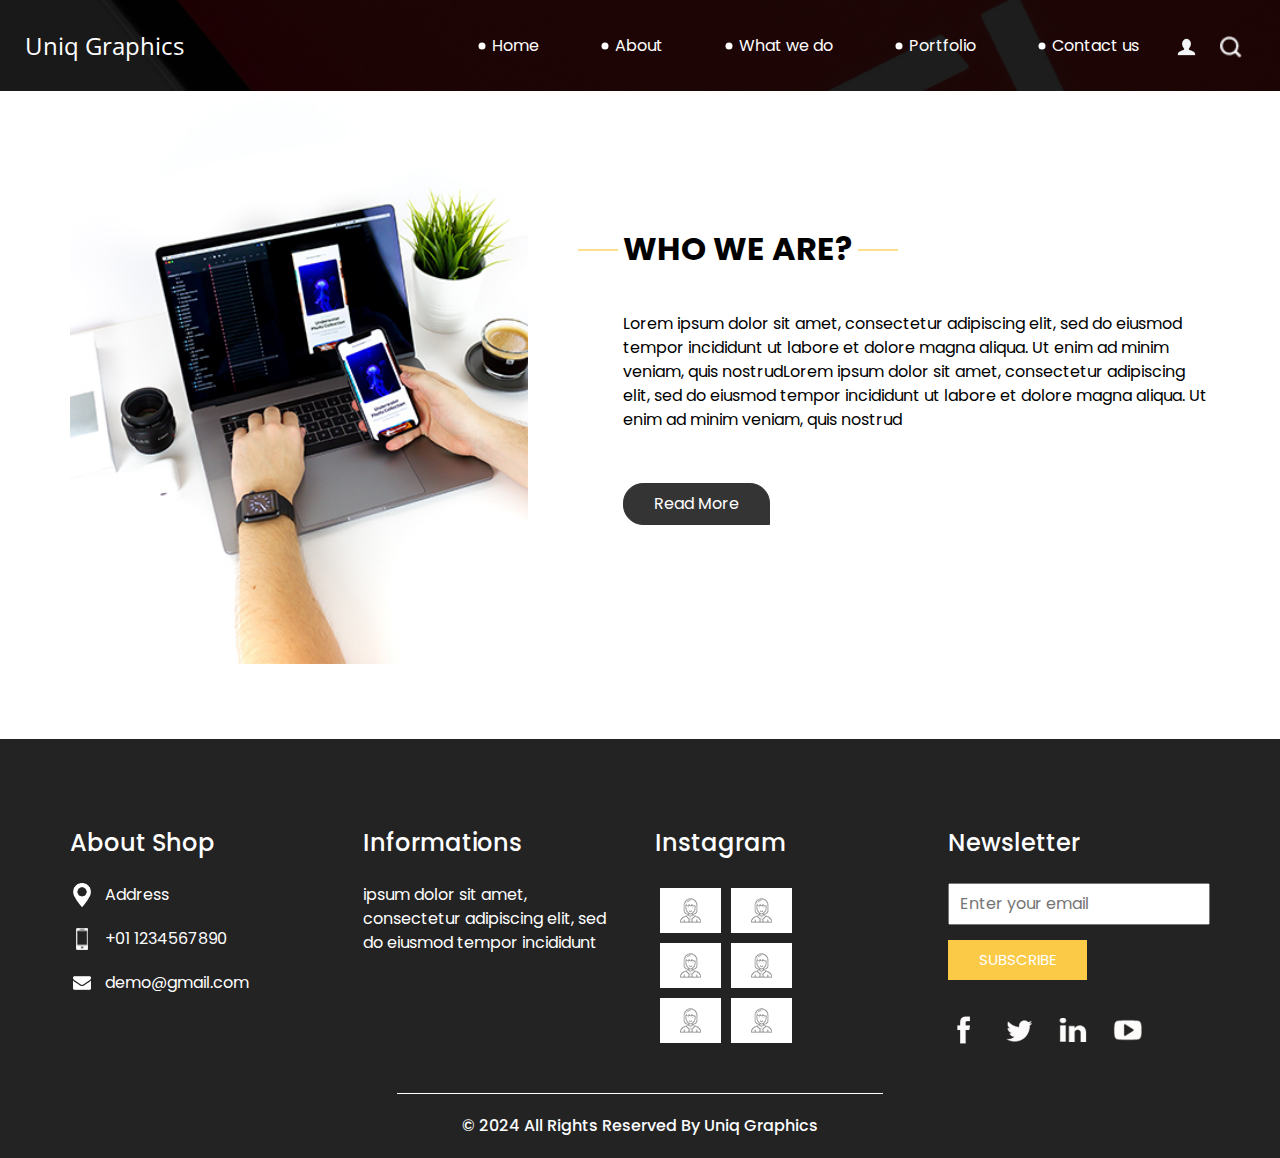
<file: about.html>
<!DOCTYPE html>
<html>

<head>
  <!-- Basic -->
  <meta charset="utf-8" />
  <meta http-equiv="X-UA-Compatible" content="IE=edge" />
  <!-- Mobile Metas -->
  <meta name="viewport" content="width=device-width, initial-scale=1, shrink-to-fit=no" />
  <!-- Site Metas -->
  <meta name="keywords" content="" />
  <meta name="description" content="" />
  <meta name="author" content="" />

  <title>Uniq Graphics</title>

  <!-- slider stylesheet -->
  <!-- slider stylesheet -->
  <link rel="stylesheet" type="text/css" href="https://cdnjs.cloudflare.com/ajax/libs/OwlCarousel2/2.3.4/assets/owl.carousel.min.css" />

  <!-- bootstrap core css -->
  <link rel="stylesheet" type="text/css" href="css/bootstrap.css" />

  <!-- fonts style -->
  <link href="https://fonts.googleapis.com/css?family=Open+Sans:400,700|Poppins:400,700&display=swap" rel="stylesheet">
  <!-- Custom styles for this template -->
  <link href="css/style.css" rel="stylesheet" />
  <!-- responsive style -->
  <link href="css/responsive.css" rel="stylesheet" />
</head>

<body class="sub_page">
  <div class="hero_area">
    <!-- header section strats -->
    <header class="header_section">
      <div class="container-fluid">
        <nav class="navbar navbar-expand-lg custom_nav-container pt-3">
          <a class="navbar-brand" href="index.html">
            <span>
              Uniq Graphics
            </span>
          </a>
          <button class="navbar-toggler" type="button" data-toggle="collapse" data-target="#navbarSupportedContent" aria-controls="navbarSupportedContent" aria-expanded="false" aria-label="Toggle navigation">
            <span class="navbar-toggler-icon"></span>
          </button>

          <div class="collapse navbar-collapse" id="navbarSupportedContent">
            <div class="d-flex ml-auto flex-column flex-lg-row align-items-center">
              <ul class="navbar-nav  ">
                <li class="nav-item active">
                  <a class="nav-link" href="index.html">Home <span class="sr-only">(current)</span></a>
                </li>
                <li class="nav-item">
                  <a class="nav-link" href="about.html"> About </a>
                </li>
                <li class="nav-item">
                  <a class="nav-link" href="do.html"> What we do </a>
                </li>
                <li class="nav-item">
                  <a class="nav-link" href="portfolio.html"> Portfolio </a>
                </li>
                <li class="nav-item">
                  <a class="nav-link" href="contact.html">Contact us</a>
                </li>
              </ul>
              <div class="user_option">
                <a href="">
                  <img src="images/user.png" alt="">
                </a>
                <form class="form-inline my-2 my-lg-0 ml-0 ml-lg-4 mb-3 mb-lg-0">
                  <button class="btn  my-2 my-sm-0 nav_search-btn" type="submit"></button>
                </form>
              </div>
            </div>
          </div>
        </nav>
      </div>
    </header>
    <!-- end header section -->
  </div>


  <!-- who section -->

  <section class="who_section layout_padding">
    <div class="container">
      <div class="row">
        <div class="col-md-5">
          <div class="img-box">
            <img src="images/who-img.jpg" alt="">
          </div>
        </div>
        <div class="col-md-7">
          <div class="detail-box">
            <div class="heading_container">
              <h2>
                WHO WE ARE?
              </h2>
            </div>
            <p>
              Lorem ipsum dolor sit amet, consectetur adipiscing elit, sed do eiusmod tempor incididunt ut labore et
              dolore magna aliqua. Ut enim ad minim veniam, quis nostrudLorem ipsum dolor sit amet, consectetur
              adipiscing elit, sed do eiusmod tempor incididunt ut labore et dolore magna aliqua. Ut enim ad minim
              veniam, quis nostrud
            </p>
            <div>
              <a href="">
                Read More
              </a>
            </div>
          </div>
        </div>
      </div>
    </div>
  </section>

  <!-- end who section -->


  <!-- info section -->
  <section class="info_section ">
    <div class="container">
      <div class="row">
        <div class="col-md-3">
          <div class="info_contact">
            <h5>
              About Shop
            </h5>
            <div>
              <div class="img-box">
                <img src="images/location-white.png" width="18px" alt="">
              </div>
              <p>
                Address
              </p>
            </div>
            <div>
              <div class="img-box">
                <img src="images/telephone-white.png" width="12px" alt="">
              </div>
              <p>
                +01 1234567890
              </p>
            </div>
            <div>
              <div class="img-box">
                <img src="images/envelope-white.png" width="18px" alt="">
              </div>
              <p>
                demo@gmail.com
              </p>
            </div>
          </div>
        </div>
        <div class="col-md-3">
          <div class="info_info">
            <h5>
              Informations
            </h5>
            <p>
              ipsum dolor sit amet, consectetur adipiscing elit, sed do eiusmod tempor incididunt
            </p>
          </div>
        </div>

        <div class="col-md-3">
          <div class="info_insta">
            <h5>
              Instagram
            </h5>
            <div class="insta_container">
              <div>
                <a href="">
                  <div class="insta-box b-1">
                    <img src="images/insta.png" alt="">
                  </div>
                </a>
                <a href="">
                  <div class="insta-box b-2">
                    <img src="images/insta.png" alt="">
                  </div>
                </a>
              </div>

              <div>
                <a href="">
                  <div class="insta-box b-3">
                    <img src="images/insta.png" alt="">
                  </div>
                </a>
                <a href="">
                  <div class="insta-box b-4">
                    <img src="images/insta.png" alt="">
                  </div>
                </a>
              </div>
              <div>
                <a href="">
                  <div class="insta-box b-3">
                    <img src="images/insta.png" alt="">
                  </div>
                </a>
                <a href="">
                  <div class="insta-box b-4">
                    <img src="images/insta.png" alt="">
                  </div>
                </a>
              </div>
            </div>
          </div>
        </div>
        <div class="col-md-3">
          <div class="info_form ">
            <h5>
              Newsletter
            </h5>
            <form action="">
              <input type="email" placeholder="Enter your email">
              <button>
                Subscribe
              </button>
            </form>
            <div class="social_box">
              <a href="">
                <img src="images/fb.png" alt="">
              </a>
              <a href="">
                <img src="images/twitter.png" alt="">
              </a>
              <a href="">
                <img src="images/linkedin.png" alt="">
              </a>
              <a href="">
                <img src="images/youtube.png" alt="">
              </a>
            </div>
          </div>
        </div>
      </div>
    </div>
  </section>

  <!-- end info_section -->


  <!-- footer section -->
  <section class="container-fluid footer_section">
    <p>
      &copy; 2024 All Rights Reserved By
      <a href="https://html.design/">Uniq Graphics</a>
    </p>
  </section>
  <!-- footer section -->

  <script type="text/javascript" src="js/jquery-3.4.1.min.js"></script>
  <script type="text/javascript" src="js/bootstrap.js"></script>
  <script type="text/javascript" src="https://cdnjs.cloudflare.com/ajax/libs/OwlCarousel2/2.3.4/owl.carousel.min.js">
  </script>
  <!-- owl carousel script 
    -->
  <script type="text/javascript">
    $(".owl-carousel").owlCarousel({
      loop: true,
      margin: 0,
      navText: [],
      center: true,
      autoplay: true,
      autoplayHoverPause: true,
      responsive: {
        0: {
          items: 1
        },
        1000: {
          items: 3
        }
      }
    });
  </script>
  <!-- end owl carousel script -->

</body>

</html>
</file>
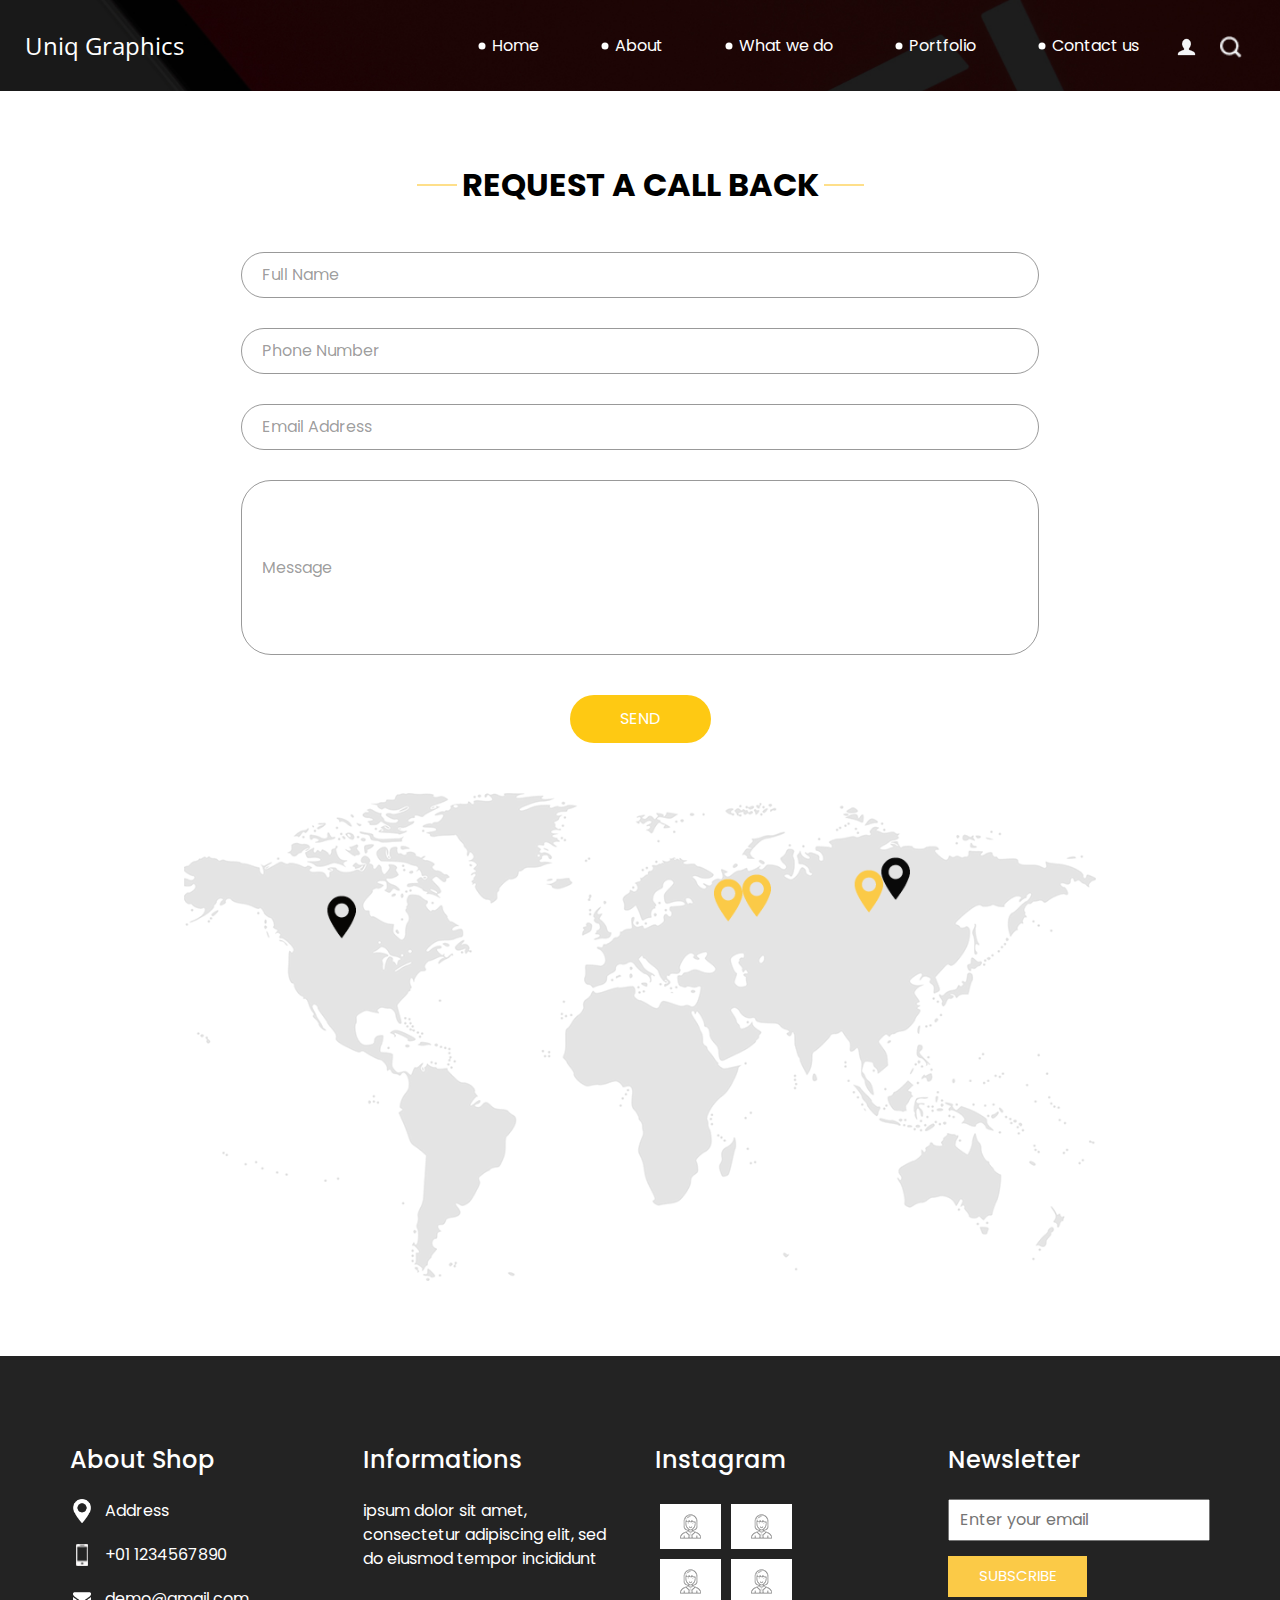
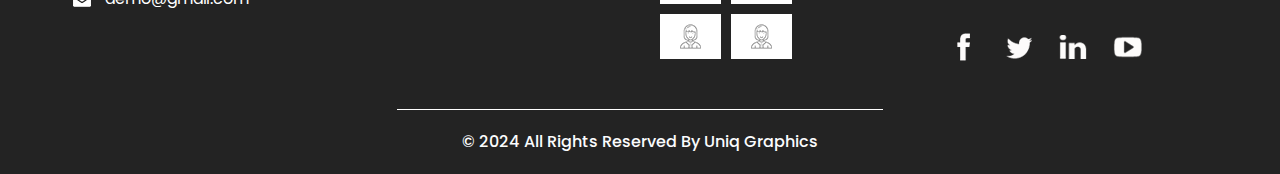
<file: contact.html>
<!DOCTYPE html>
<html>

<head>
  <!-- Basic -->
  <meta charset="utf-8" />
  <meta http-equiv="X-UA-Compatible" content="IE=edge" />
  <!-- Mobile Metas -->
  <meta name="viewport" content="width=device-width, initial-scale=1, shrink-to-fit=no" />
  <!-- Site Metas -->
  <meta name="keywords" content="" />
  <meta name="description" content="" />
  <meta name="author" content="" />

  <title>Uniq Graphics</title>

  <!-- slider stylesheet -->
  <!-- slider stylesheet -->
  <link rel="stylesheet" type="text/css" href="https://cdnjs.cloudflare.com/ajax/libs/OwlCarousel2/2.3.4/assets/owl.carousel.min.css" />

  <!-- bootstrap core css -->
  <link rel="stylesheet" type="text/css" href="css/bootstrap.css" />

  <!-- fonts style -->
  <link href="https://fonts.googleapis.com/css?family=Open+Sans:400,700|Poppins:400,700&display=swap" rel="stylesheet">
  <!-- Custom styles for this template -->
  <link href="css/style.css" rel="stylesheet" />
  <!-- responsive style -->
  <link href="css/responsive.css" rel="stylesheet" />
</head>

<body class="sub_page">
  <div class="hero_area">
    <!-- header section strats -->
    <header class="header_section">
      <div class="container-fluid">
        <nav class="navbar navbar-expand-lg custom_nav-container pt-3">
          <a class="navbar-brand" href="index.html">
            <span>
              Uniq Graphics
            </span>
          </a>
          <button class="navbar-toggler" type="button" data-toggle="collapse" data-target="#navbarSupportedContent" aria-controls="navbarSupportedContent" aria-expanded="false" aria-label="Toggle navigation">
            <span class="navbar-toggler-icon"></span>
          </button>

          <div class="collapse navbar-collapse" id="navbarSupportedContent">
            <div class="d-flex ml-auto flex-column flex-lg-row align-items-center">
              <ul class="navbar-nav  ">
                <li class="nav-item active">
                  <a class="nav-link" href="index.html">Home <span class="sr-only">(current)</span></a>
                </li>
                <li class="nav-item">
                  <a class="nav-link" href="about.html"> About </a>
                </li>
                <li class="nav-item">
                  <a class="nav-link" href="do.html"> What we do </a>
                </li>
                <li class="nav-item">
                  <a class="nav-link" href="portfolio.html"> Portfolio </a>
                </li>
                <li class="nav-item">
                  <a class="nav-link" href="contact.html">Contact us</a>
                </li>
              </ul>
              <div class="user_option">
                <a href="">
                  <img src="images/user.png" alt="">
                </a>
                <form class="form-inline my-2 my-lg-0 ml-0 ml-lg-4 mb-3 mb-lg-0">
                  <button class="btn  my-2 my-sm-0 nav_search-btn" type="submit"></button>
                </form>
              </div>
            </div>
          </div>
        </nav>
      </div>
    </header>
    <!-- end header section -->
  </div>

  <!-- contact section -->

  <section class="contact_section layout_padding">
    <div class="container">

      <div class="heading_container">
        <h2>
          Request A Call Back
        </h2>
      </div>
      <div class="">
        <div class="">
          <div class="row">
            <div class="col-md-9 mx-auto">
              <div class="contact-form">
                <form action="">
                  <div>
                    <input type="text" placeholder="Full Name ">
                  </div>
                  <div>
                    <input type="text" placeholder="Phone Number">
                  </div>
                  <div>
                    <input type="email" placeholder="Email Address">
                  </div>
                  <div>
                    <input type="text" placeholder="Message" class="input_message">
                  </div>
                  <div class="d-flex justify-content-center">
                    <button type="submit" class="btn_on-hover">
                      Send
                    </button>
                  </div>
                </form>
              </div>
            </div>
          </div>
        </div>
      </div>
      <div class="map_img-box">
        <img src="images/map-img.png" alt="">
      </div>
    </div>
  </section>


  <!-- end contact section -->


  <!-- info section -->
  <section class="info_section ">
    <div class="container">
      <div class="row">
        <div class="col-md-3">
          <div class="info_contact">
            <h5>
              About Shop
            </h5>
            <div>
              <div class="img-box">
                <img src="images/location-white.png" width="18px" alt="">
              </div>
              <p>
                Address
              </p>
            </div>
            <div>
              <div class="img-box">
                <img src="images/telephone-white.png" width="12px" alt="">
              </div>
              <p>
                +01 1234567890
              </p>
            </div>
            <div>
              <div class="img-box">
                <img src="images/envelope-white.png" width="18px" alt="">
              </div>
              <p>
                demo@gmail.com
              </p>
            </div>
          </div>
        </div>
        <div class="col-md-3">
          <div class="info_info">
            <h5>
              Informations
            </h5>
            <p>
              ipsum dolor sit amet, consectetur adipiscing elit, sed do eiusmod tempor incididunt
            </p>
          </div>
        </div>

        <div class="col-md-3">
          <div class="info_insta">
            <h5>
              Instagram
            </h5>
            <div class="insta_container">
              <div>
                <a href="">
                  <div class="insta-box b-1">
                    <img src="images/insta.png" alt="">
                  </div>
                </a>
                <a href="">
                  <div class="insta-box b-2">
                    <img src="images/insta.png" alt="">
                  </div>
                </a>
              </div>

              <div>
                <a href="">
                  <div class="insta-box b-3">
                    <img src="images/insta.png" alt="">
                  </div>
                </a>
                <a href="">
                  <div class="insta-box b-4">
                    <img src="images/insta.png" alt="">
                  </div>
                </a>
              </div>
              <div>
                <a href="">
                  <div class="insta-box b-3">
                    <img src="images/insta.png" alt="">
                  </div>
                </a>
                <a href="">
                  <div class="insta-box b-4">
                    <img src="images/insta.png" alt="">
                  </div>
                </a>
              </div>
            </div>
          </div>
        </div>
        <div class="col-md-3">
          <div class="info_form ">
            <h5>
              Newsletter
            </h5>
            <form action="">
              <input type="email" placeholder="Enter your email">
              <button>
                Subscribe
              </button>
            </form>
            <div class="social_box">
              <a href="">
                <img src="images/fb.png" alt="">
              </a>
              <a href="">
                <img src="images/twitter.png" alt="">
              </a>
              <a href="">
                <img src="images/linkedin.png" alt="">
              </a>
              <a href="">
                <img src="images/youtube.png" alt="">
              </a>
            </div>
          </div>
        </div>
      </div>
    </div>
  </section>

  <!-- end info_section -->


  <!-- footer section -->
  <section class="container-fluid footer_section">
    <p>
      &copy; 2024 All Rights Reserved By
      <a href="https://html.design/">Uniq Graphics</a>
    </p>
  </section>
  <!-- footer section -->

  <script type="text/javascript" src="js/jquery-3.4.1.min.js"></script>
  <script type="text/javascript" src="js/bootstrap.js"></script>
  <script type="text/javascript" src="https://cdnjs.cloudflare.com/ajax/libs/OwlCarousel2/2.3.4/owl.carousel.min.js">
  </script>
  <!-- owl carousel script 
    -->
  <script type="text/javascript">
    $(".owl-carousel").owlCarousel({
      loop: true,
      margin: 0,
      navText: [],
      center: true,
      autoplay: true,
      autoplayHoverPause: true,
      responsive: {
        0: {
          items: 1
        },
        1000: {
          items: 3
        }
      }
    });
  </script>
  <!-- end owl carousel script -->

</body>

</html>
</file>
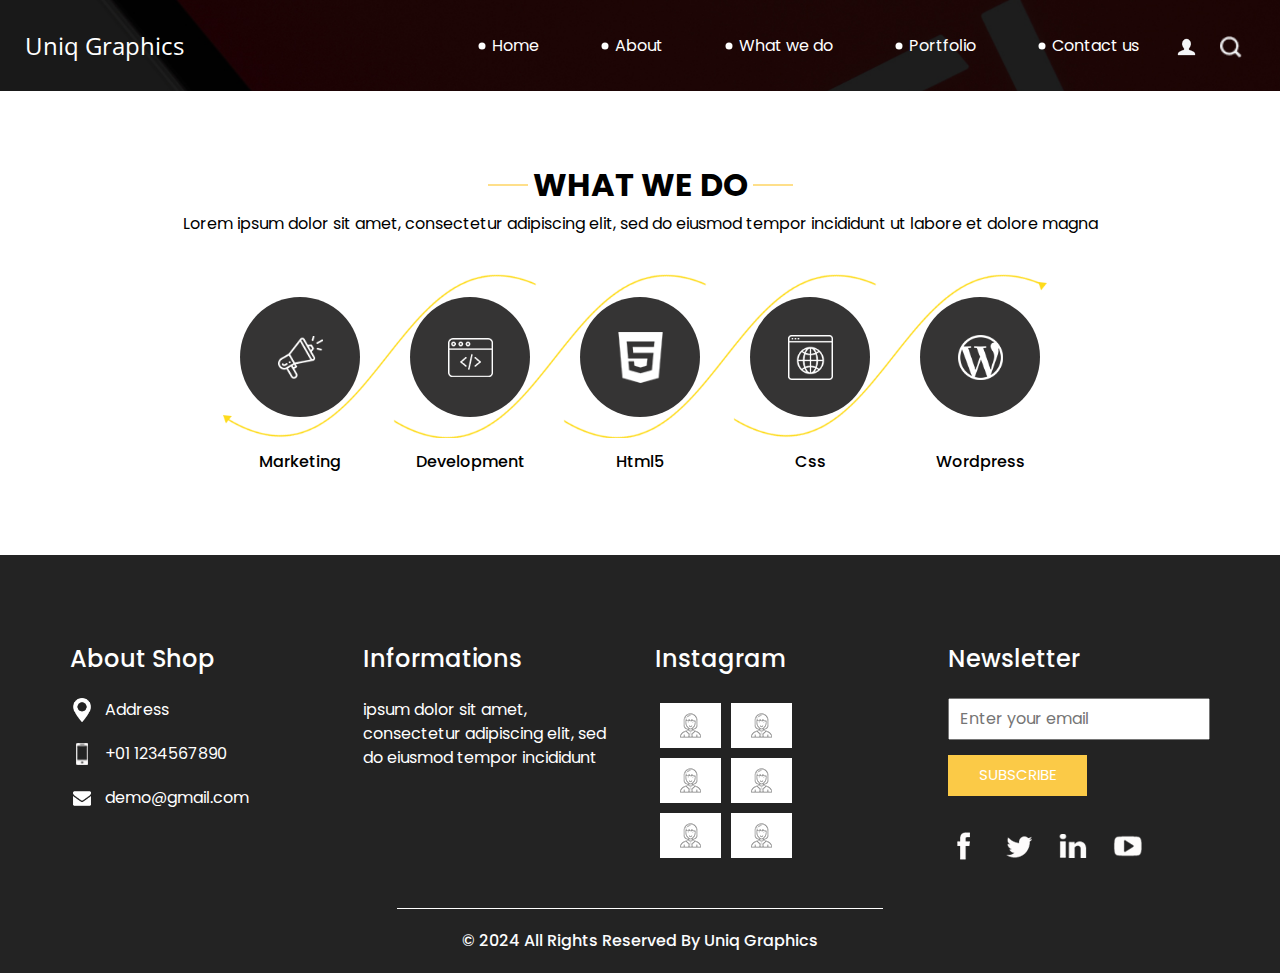
<file: do.html>
<!DOCTYPE html>
<html>

<head>
  <!-- Basic -->
  <meta charset="utf-8" />
  <meta http-equiv="X-UA-Compatible" content="IE=edge" />
  <!-- Mobile Metas -->
  <meta name="viewport" content="width=device-width, initial-scale=1, shrink-to-fit=no" />
  <!-- Site Metas -->
  <meta name="keywords" content="" />
  <meta name="description" content="" />
  <meta name="author" content="" />

  <title>Uniq Graphics</title>

  <!-- slider stylesheet -->
  <!-- slider stylesheet -->
  <link rel="stylesheet" type="text/css" href="https://cdnjs.cloudflare.com/ajax/libs/OwlCarousel2/2.3.4/assets/owl.carousel.min.css" />

  <!-- bootstrap core css -->
  <link rel="stylesheet" type="text/css" href="css/bootstrap.css" />

  <!-- fonts style -->
  <link href="https://fonts.googleapis.com/css?family=Open+Sans:400,700|Poppins:400,700&display=swap" rel="stylesheet">
  <!-- Custom styles for this template -->
  <link href="css/style.css" rel="stylesheet" />
  <!-- responsive style -->
  <link href="css/responsive.css" rel="stylesheet" />
</head>

<body class="sub_page">
  <div class="hero_area">
    <!-- header section strats -->
    <header class="header_section">
      <div class="container-fluid">
        <nav class="navbar navbar-expand-lg custom_nav-container pt-3">
          <a class="navbar-brand" href="index.html">
            <span>
              Uniq Graphics
            </span>
          </a>
          <button class="navbar-toggler" type="button" data-toggle="collapse" data-target="#navbarSupportedContent" aria-controls="navbarSupportedContent" aria-expanded="false" aria-label="Toggle navigation">
            <span class="navbar-toggler-icon"></span>
          </button>

          <div class="collapse navbar-collapse" id="navbarSupportedContent">
            <div class="d-flex ml-auto flex-column flex-lg-row align-items-center">
              <ul class="navbar-nav  ">
                <li class="nav-item active">
                  <a class="nav-link" href="index.html">Home <span class="sr-only">(current)</span></a>
                </li>
                <li class="nav-item">
                  <a class="nav-link" href="about.html"> About </a>
                </li>
                <li class="nav-item">
                  <a class="nav-link" href="do.html"> What we do </a>
                </li>
                <li class="nav-item">
                  <a class="nav-link" href="portfolio.html"> Portfolio </a>
                </li>
                <li class="nav-item">
                  <a class="nav-link" href="contact.html">Contact us</a>
                </li>
              </ul>
              <div class="user_option">
                <a href="">
                  <img src="images/user.png" alt="">
                </a>
                <form class="form-inline my-2 my-lg-0 ml-0 ml-lg-4 mb-3 mb-lg-0">
                  <button class="btn  my-2 my-sm-0 nav_search-btn" type="submit"></button>
                </form>
              </div>
            </div>
          </div>
        </nav>
      </div>
    </header>
    <!-- end header section -->
  </div>

  <!-- do section -->

  <section class="do_section layout_padding">
    <div class="container">
      <div class="heading_container">
        <h2>
          What we do
        </h2>
        <p>
          Lorem ipsum dolor sit amet, consectetur adipiscing elit, sed do eiusmod tempor incididunt ut labore et dolore
          magna
        </p>
      </div>
      <div class="do_container">
        <div class="box arrow-start arrow_bg">
          <div class="img-box">
            <img src="images/d-1.png" alt="">
          </div>
          <div class="detail-box">
            <h6>
              Marketing
            </h6>
          </div>
        </div>
        <div class="box arrow-middle arrow_bg">
          <div class="img-box">
            <img src="images/d-2.png" alt="">
          </div>
          <div class="detail-box">
            <h6>
              Development
            </h6>
          </div>
        </div>
        <div class="box arrow-middle arrow_bg">
          <div class="img-box">
            <img src="images/d-3.png" alt="">
          </div>
          <div class="detail-box">
            <h6>
              Html5
            </h6>
          </div>
        </div>
        <div class="box arrow-end arrow_bg">
          <div class="img-box">
            <img src="images/d-4.png" alt="">
          </div>
          <div class="detail-box">
            <h6>
              Css
            </h6>
          </div>
        </div>
        <div class="box ">
          <div class="img-box">
            <img src="images/d-5.png" alt="">
          </div>
          <div class="detail-box">
            <h6>
              Wordpress
            </h6>
          </div>
        </div>
      </div>
    </div>
  </section>

  <!-- end do section -->

  <!-- info section -->
  <section class="info_section ">
    <div class="container">
      <div class="row">
        <div class="col-md-3">
          <div class="info_contact">
            <h5>
              About Shop
            </h5>
            <div>
              <div class="img-box">
                <img src="images/location-white.png" width="18px" alt="">
              </div>
              <p>
                Address
              </p>
            </div>
            <div>
              <div class="img-box">
                <img src="images/telephone-white.png" width="12px" alt="">
              </div>
              <p>
                +01 1234567890
              </p>
            </div>
            <div>
              <div class="img-box">
                <img src="images/envelope-white.png" width="18px" alt="">
              </div>
              <p>
                demo@gmail.com
              </p>
            </div>
          </div>
        </div>
        <div class="col-md-3">
          <div class="info_info">
            <h5>
              Informations
            </h5>
            <p>
              ipsum dolor sit amet, consectetur adipiscing elit, sed do eiusmod tempor incididunt
            </p>
          </div>
        </div>

        <div class="col-md-3">
          <div class="info_insta">
            <h5>
              Instagram
            </h5>
            <div class="insta_container">
              <div>
                <a href="">
                  <div class="insta-box b-1">
                    <img src="images/insta.png" alt="">
                  </div>
                </a>
                <a href="">
                  <div class="insta-box b-2">
                    <img src="images/insta.png" alt="">
                  </div>
                </a>
              </div>

              <div>
                <a href="">
                  <div class="insta-box b-3">
                    <img src="images/insta.png" alt="">
                  </div>
                </a>
                <a href="">
                  <div class="insta-box b-4">
                    <img src="images/insta.png" alt="">
                  </div>
                </a>
              </div>
              <div>
                <a href="">
                  <div class="insta-box b-3">
                    <img src="images/insta.png" alt="">
                  </div>
                </a>
                <a href="">
                  <div class="insta-box b-4">
                    <img src="images/insta.png" alt="">
                  </div>
                </a>
              </div>
            </div>
          </div>
        </div>
        <div class="col-md-3">
          <div class="info_form ">
            <h5>
              Newsletter
            </h5>
            <form action="">
              <input type="email" placeholder="Enter your email">
              <button>
                Subscribe
              </button>
            </form>
            <div class="social_box">
              <a href="">
                <img src="images/fb.png" alt="">
              </a>
              <a href="">
                <img src="images/twitter.png" alt="">
              </a>
              <a href="">
                <img src="images/linkedin.png" alt="">
              </a>
              <a href="">
                <img src="images/youtube.png" alt="">
              </a>
            </div>
          </div>
        </div>
      </div>
    </div>
  </section>

  <!-- end info_section -->


  <!-- footer section -->
  <section class="container-fluid footer_section">
    <p>
      &copy; 2024 All Rights Reserved By
      <a href="https://html.design/">Uniq Graphics</a>
    </p>
  </section>
  <!-- footer section -->

  <script type="text/javascript" src="js/jquery-3.4.1.min.js"></script>
  <script type="text/javascript" src="js/bootstrap.js"></script>
  <script type="text/javascript" src="https://cdnjs.cloudflare.com/ajax/libs/OwlCarousel2/2.3.4/owl.carousel.min.js">
  </script>
  <!-- owl carousel script 
    -->
  <script type="text/javascript">
    $(".owl-carousel").owlCarousel({
      loop: true,
      margin: 0,
      navText: [],
      center: true,
      autoplay: true,
      autoplayHoverPause: true,
      responsive: {
        0: {
          items: 1
        },
        1000: {
          items: 3
        }
      }
    });
  </script>
  <!-- end owl carousel script -->

</body>

</html>
</file>
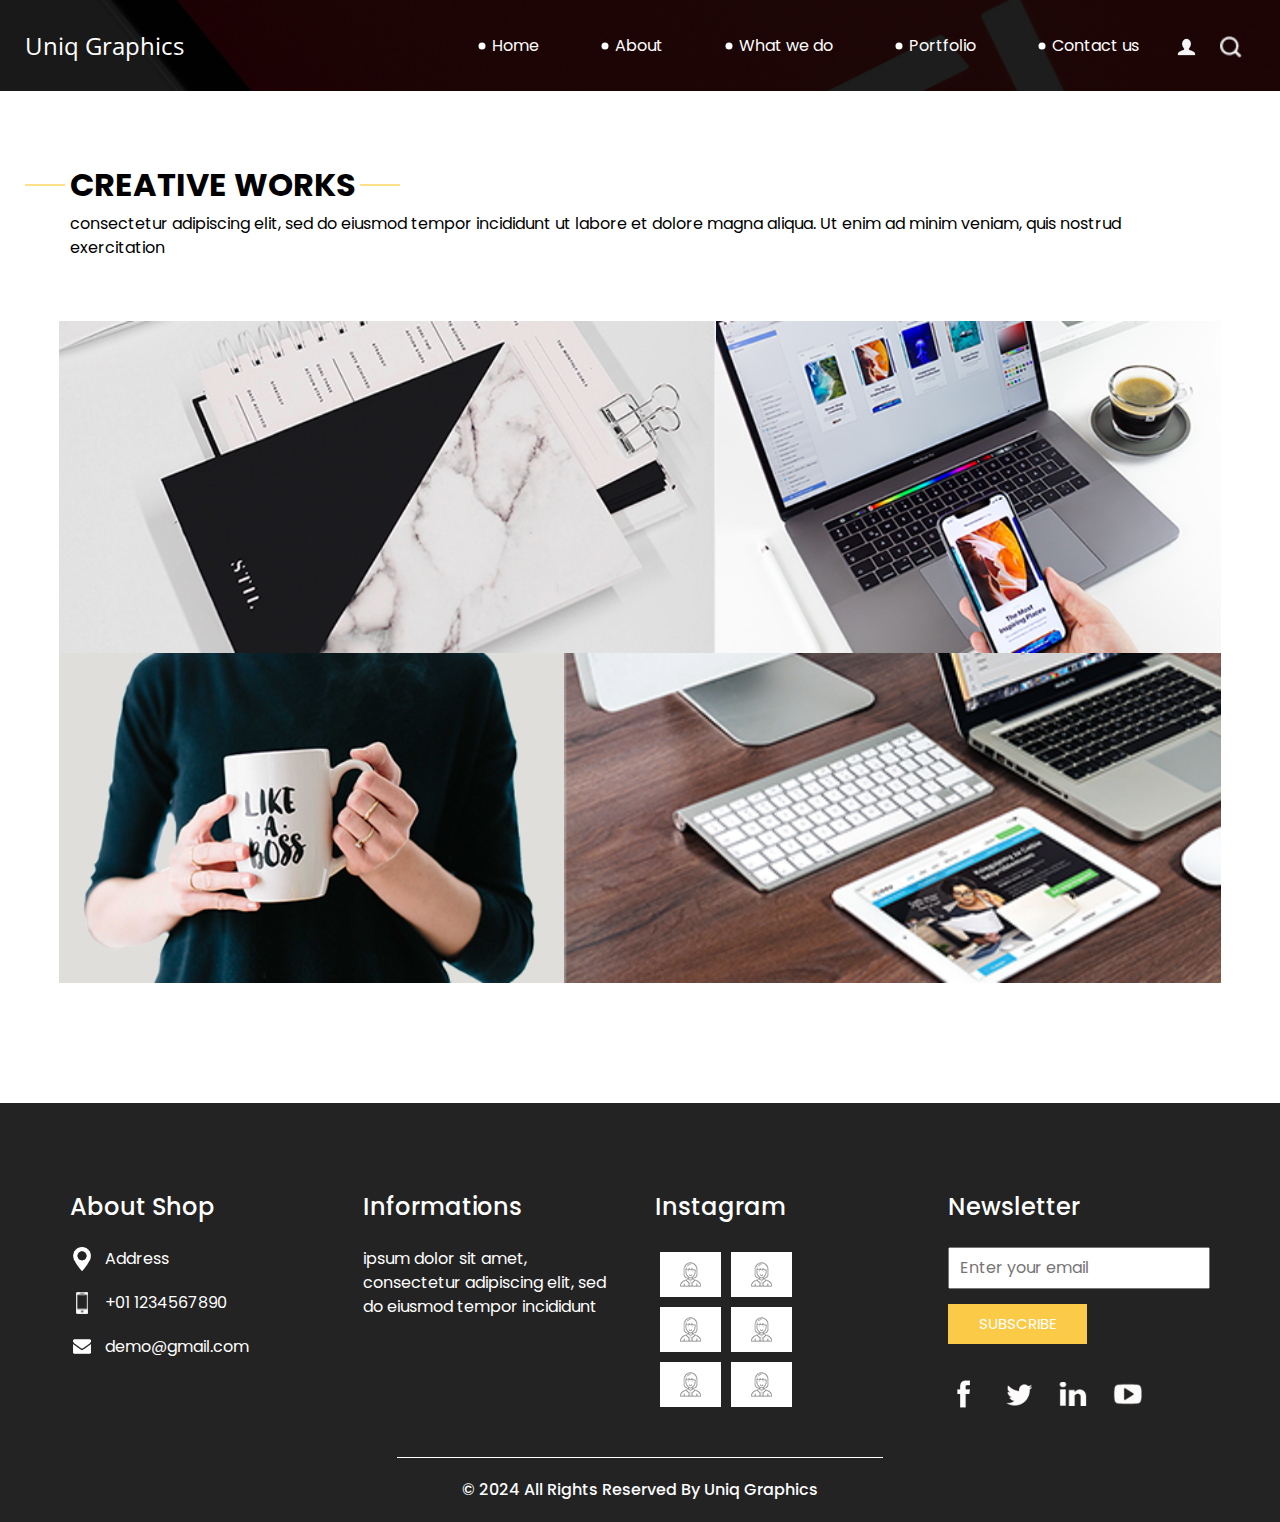
<file: portfolio.html>
<!DOCTYPE html>
<html>

<head>
  <!-- Basic -->
  <meta charset="utf-8" />
  <meta http-equiv="X-UA-Compatible" content="IE=edge" />
  <!-- Mobile Metas -->
  <meta name="viewport" content="width=device-width, initial-scale=1, shrink-to-fit=no" />
  <!-- Site Metas -->
  <meta name="keywords" content="" />
  <meta name="description" content="" />
  <meta name="author" content="" />

  <title>Uniq Graphics</title>

  <!-- slider stylesheet -->
  <!-- slider stylesheet -->
  <link rel="stylesheet" type="text/css" href="https://cdnjs.cloudflare.com/ajax/libs/OwlCarousel2/2.3.4/assets/owl.carousel.min.css" />

  <!-- bootstrap core css -->
  <link rel="stylesheet" type="text/css" href="css/bootstrap.css" />

  <!-- fonts style -->
  <link href="https://fonts.googleapis.com/css?family=Open+Sans:400,700|Poppins:400,700&display=swap" rel="stylesheet">
  <!-- Custom styles for this template -->
  <link href="css/style.css" rel="stylesheet" />
  <!-- responsive style -->
  <link href="css/responsive.css" rel="stylesheet" />
</head>

<body class="sub_page">
  <div class="hero_area">
    <!-- header section strats -->
    <header class="header_section">
      <div class="container-fluid">
        <nav class="navbar navbar-expand-lg custom_nav-container pt-3">
          <a class="navbar-brand" href="index.html">
            <span>
              Uniq Graphics
            </span>
          </a>
          <button class="navbar-toggler" type="button" data-toggle="collapse" data-target="#navbarSupportedContent" aria-controls="navbarSupportedContent" aria-expanded="false" aria-label="Toggle navigation">
            <span class="navbar-toggler-icon"></span>
          </button>

          <div class="collapse navbar-collapse" id="navbarSupportedContent">
            <div class="d-flex ml-auto flex-column flex-lg-row align-items-center">
              <ul class="navbar-nav  ">
                <li class="nav-item active">
                  <a class="nav-link" href="index.html">Home <span class="sr-only">(current)</span></a>
                </li>
                <li class="nav-item">
                  <a class="nav-link" href="about.html"> About </a>
                </li>
                <li class="nav-item">
                  <a class="nav-link" href="do.html"> What we do </a>
                </li>
                <li class="nav-item">
                  <a class="nav-link" href="portfolio.html"> Portfolio </a>
                </li>
                <li class="nav-item">
                  <a class="nav-link" href="contact.html">Contact us</a>
                </li>
              </ul>
              <div class="user_option">
                <a href="">
                  <img src="images/user.png" alt="">
                </a>
                <form class="form-inline my-2 my-lg-0 ml-0 ml-lg-4 mb-3 mb-lg-0">
                  <button class="btn  my-2 my-sm-0 nav_search-btn" type="submit"></button>
                </form>
              </div>
            </div>
          </div>
        </nav>
      </div>
    </header>
    <!-- end header section -->
  </div>


  <!-- work section -->
  <section class="work_section layout_padding">
    <div class="container">
      <div class="heading_container">
        <h2>
          CREATIVE WORKS
        </h2>
        <p>
          consectetur adipiscing elit, sed do eiusmod tempor incididunt ut labore et dolore magna aliqua. Ut enim ad
          minim veniam, quis nostrud exercitation
        </p>
      </div>
      <div class="work_container layout_padding2">
        <div class="box b-1">
          <img src="images/w-1.png" alt="">
        </div>
        <div class="box b-2">
          <img src="images/w-2.png" alt="">

        </div>
        <div class="box b-3">
          <img src="images/w-3.png" alt="">

        </div>
        <div class="box b-4">
          <img src="images/w-4.png" alt="">

        </div>
      </div>
    </div>
  </section>

  <!-- end work section -->

  <!-- info section -->
  <section class="info_section ">
    <div class="container">
      <div class="row">
        <div class="col-md-3">
          <div class="info_contact">
            <h5>
              About Shop
            </h5>
            <div>
              <div class="img-box">
                <img src="images/location-white.png" width="18px" alt="">
              </div>
              <p>
                Address
              </p>
            </div>
            <div>
              <div class="img-box">
                <img src="images/telephone-white.png" width="12px" alt="">
              </div>
              <p>
                +01 1234567890
              </p>
            </div>
            <div>
              <div class="img-box">
                <img src="images/envelope-white.png" width="18px" alt="">
              </div>
              <p>
                demo@gmail.com
              </p>
            </div>
          </div>
        </div>
        <div class="col-md-3">
          <div class="info_info">
            <h5>
              Informations
            </h5>
            <p>
              ipsum dolor sit amet, consectetur adipiscing elit, sed do eiusmod tempor incididunt
            </p>
          </div>
        </div>

        <div class="col-md-3">
          <div class="info_insta">
            <h5>
              Instagram
            </h5>
            <div class="insta_container">
              <div>
                <a href="">
                  <div class="insta-box b-1">
                    <img src="images/insta.png" alt="">
                  </div>
                </a>
                <a href="">
                  <div class="insta-box b-2">
                    <img src="images/insta.png" alt="">
                  </div>
                </a>
              </div>

              <div>
                <a href="">
                  <div class="insta-box b-3">
                    <img src="images/insta.png" alt="">
                  </div>
                </a>
                <a href="">
                  <div class="insta-box b-4">
                    <img src="images/insta.png" alt="">
                  </div>
                </a>
              </div>
              <div>
                <a href="">
                  <div class="insta-box b-3">
                    <img src="images/insta.png" alt="">
                  </div>
                </a>
                <a href="">
                  <div class="insta-box b-4">
                    <img src="images/insta.png" alt="">
                  </div>
                </a>
              </div>
            </div>
          </div>
        </div>
        <div class="col-md-3">
          <div class="info_form ">
            <h5>
              Newsletter
            </h5>
            <form action="">
              <input type="email" placeholder="Enter your email">
              <button>
                Subscribe
              </button>
            </form>
            <div class="social_box">
              <a href="">
                <img src="images/fb.png" alt="">
              </a>
              <a href="">
                <img src="images/twitter.png" alt="">
              </a>
              <a href="">
                <img src="images/linkedin.png" alt="">
              </a>
              <a href="">
                <img src="images/youtube.png" alt="">
              </a>
            </div>
          </div>
        </div>
      </div>
    </div>
  </section>

  <!-- end info_section -->


  <!-- footer section -->
  <section class="container-fluid footer_section">
    <p>
      &copy; 2024 All Rights Reserved By
      <a href="https://html.design/">Uniq Graphics</a>
    </p>
  </section>
  <!-- footer section -->

  <script type="text/javascript" src="js/jquery-3.4.1.min.js"></script>
  <script type="text/javascript" src="js/bootstrap.js"></script>
  <script type="text/javascript" src="https://cdnjs.cloudflare.com/ajax/libs/OwlCarousel2/2.3.4/owl.carousel.min.js">
  </script>
  <!-- owl carousel script 
    -->
  <script type="text/javascript">
    $(".owl-carousel").owlCarousel({
      loop: true,
      margin: 0,
      navText: [],
      center: true,
      autoplay: true,
      autoplayHoverPause: true,
      responsive: {
        0: {
          items: 1
        },
        1000: {
          items: 3
        }
      }
    });
  </script>
  <!-- end owl carousel script -->

</body>

</html>
</file>
<file: css/style.css>
body {
  font-family: "Poppins", sans-serif;
  color: #000000;
  background-color: #ffffff;
}

.layout_padding {
  padding: 75px 0;
}

.layout_padding2 {
  padding: 45px 0;
}

.layout_padding2-top {
  padding-top: 45px;
}

.layout_padding2-bottom {
  padding-bottom: 45px;
}

.layout_padding-top {
  padding-top: 75px;
}

.layout_padding-bottom {
  padding-bottom: 75px;
}

.heading_container {
  display: -webkit-box;
  display: -ms-flexbox;
  display: flex;
  -webkit-box-orient: vertical;
  -webkit-box-direction: normal;
      -ms-flex-direction: column;
          flex-direction: column;
  -webkit-box-align: start;
      -ms-flex-align: start;
          align-items: flex-start;
}

.heading_container h2 {
  font-weight: bold;
  text-transform: uppercase;
  position: relative;
}

.heading_container h2::before, .heading_container h2::after {
  content: "";
  position: absolute;
  top: 50%;
  width: 40px;
  height: 1px;
  background-color: #fec016;
}

.heading_container h2::before {
  left: -5px;
  -webkit-transform: translate(-100%, -50%);
          transform: translate(-100%, -50%);
}

.heading_container h2::after {
  right: -5px;
  -webkit-transform: translate(100%, -50%);
          transform: translate(100%, -50%);
}

/*header section*/
.hero_area {
  height: 100vh;
  background-color: #b5caee;
  background-image: url(../images/hero-bg.jpg);
  background-size: cover;

  /* New */
  /* width: 100%;
  height: 100vh;
  background-image: linear-gradient(rgba(12,3,51,0,3), rgba(12,3,51,0.3));
  position: relative;
  padding: 0 5%;
  display: flex;
  align-items: center;
  justify-self: center; */
  
}

.sub_page .hero_area {
  height: auto;
}

.sub_page .who_section.layout_padding {
  padding-top: 0;
}

.hero_area.sub_pages {
  height: auto;
}

.header_section .container-fluid {
  padding-right: 25px;
  padding-left: 25px;
}

.header_section .nav_container {
  margin: 0 auto;
}

.custom_nav-container.navbar-expand-lg .navbar-nav .nav-link {
  margin: 10px 30px;
  color: #ffffff;
  text-align: center;
  position: relative;
}

.custom_nav-container.navbar-expand-lg .navbar-nav .nav-link::before {
  content: "";
  position: absolute;
  top: 50%;
  left: -2px;
  -webkit-transform: translate(-50%, -50%);
          transform: translate(-50%, -50%);
  width: 7px;
  height: 7px;
  border-radius: 100%;
  background-color: #ffffff;
}

a,
a:hover,
a:focus {
  text-decoration: none;
}

a:hover,
a:focus {
  color: initial;
}

.btn,
.btn:focus {
  outline: none !important;
  -webkit-box-shadow: none;
          box-shadow: none;
}

.user_option {
  display: -webkit-box;
  display: -ms-flexbox;
  display: flex;
  -webkit-box-align: center;
      -ms-flex-align: center;
          align-items: center;
}

.custom_nav-container .nav_search-btn {
  background-image: url(../images/search-icon.png);
  background-size: 22px;
  background-repeat: no-repeat;
  background-position-y: 7px;
  width: 35px;
  height: 35px;
  padding: 0;
  border: none;
}

.navbar-brand {
  display: -webkit-box;
  display: -ms-flexbox;
  display: flex;
  -webkit-box-align: center;
      -ms-flex-align: center;
          align-items: center;
  font-family: 'Open Sans', sans-serif;
}

.navbar-brand span {
  font-size: 24px;
  color: #ffffff;
}

.custom_nav-container {
  z-index: 99999;
  padding: 15px 0;
}

.custom_nav-container .navbar-toggler {
  outline: none;
}

.custom_nav-container .navbar-toggler .navbar-toggler-icon {
  background-image: url(../images/menu.png);
  background-size: 55px;
}

/*end header section*/

.services_section {
  width: 100%;
  float: left;
}

.services_taital {
  width: 100%;
  float: left;
  font-size: 40px;
  color: #1b1b1b;
  font-weight: bold;
  text-align: center;
}

.services_text_1 {
  width: 100%;
  font-size: 16px;
  margin: 0 auto;
  color: #1f1f1f;
  padding-top: 20px;
  text-align: center;
}

.services_text {
  width: 100%;
  font-size: 14px;
  margin: 0px;
  color: #1b1b1b;
  padding-top: 20px;
}

.services_section_2 {
  width: 90%;
  margin: 0 auto;
  padding-top: 30px;
}

.box_main {
  width: 100%;
  background-color: #ffffff;
  height: auto;
  padding: 40px 20px 40px 20px;
  border-radius: 20px;
  margin-top: 30px;
}

.box_main:hover {
  background-color: #ffffff;
  box-shadow: 0px 0px 20px 0px;
}

.box_main.active {
  background-color: #ffffff;
  box-shadow: 0px 0px 20px 0px;
}

.service_img {
  width: 30%;
  min-height: 71px;
}



.development_text {
  width: 100%;
  font-size: 24px;
  color: #1b1b1b;
  font-weight: bold;
  padding: 20px 0px 0px 0px;
  text-transform: uppercase;
  min-height: 80px;
}

.service_img img {
  min-height: 80px;
}

.readmore_bt {
  width: 140px;
  padding-top: 30px;
}

.readmore_bt a {
  width: 100%;
  text-align: center;
  font-size: 16px;
  color: #fda51a;
  padding: 15px 20px;
  margin-top: 10px;
  font-weight: bold;
}

.readmore_bt a:hover {
  color: #252525;
}
/* New Service Sec End */



.slider_section {
  height: 90%;
  display: -webkit-box;
  display: -ms-flexbox;
  display: flex;
  -webkit-box-align: center;
      -ms-flex-align: center;
          align-items: center;
  color: #ffffff;
}

.slider_section .detail-box {
  text-align: center;
  margin-bottom: 110px;
}

.slider_section .detail-box h1 {
  font-size: 4rem;
  text-transform: uppercase;
}

.slider_section .detail-box h2 {
  text-transform: uppercase;
}

.slider_section .detail-box p {
  margin-top: 25px;
}

.slider_section .detail-box a {
  display: inline-block;
  padding: 10px 55px;
  background-color: #ffffff;
  border: 1px solid #ffffff;
  color: #000000;
  border-radius: 20px 20px 0 20px;
  margin-top: 35px;
}

.slider_section .detail-box a:hover {
  background-color: transparent;
  color: #ffffff;
}

.slider_section #carouselExampleIndicators {
  bottom: 0;
}

.slider_section #carouselExampleIndicators li {
  width: 15px;
  height: 15px;
  background-color: transparent;
  border: 3px solid #ffffff;
  border-radius: 100%;
  opacity: 1;
}

.do_section .heading_container {
  -webkit-box-align: center;
      -ms-flex-align: center;
          align-items: center;
  text-align: center;
}

.do_section .do_container {
  display: -webkit-box;
  display: -ms-flexbox;
  display: flex;
  -ms-flex-wrap: wrap;
      flex-wrap: wrap;
  -webkit-box-pack: center;
      -ms-flex-pack: center;
          justify-content: center;
  padding-top: 10px;
}

.do_section .do_container .box {
  text-align: center;
  position: relative;
  z-index: 5;
  margin: 35px 25px 0 25px;
}

.do_section .do_container .box .img-box {
  width: 120px;
  height: 120px;
  display: -webkit-box;
  display: -ms-flexbox;
  display: flex;
  -webkit-box-pack: center;
      -ms-flex-pack: center;
          justify-content: center;
  -webkit-box-align: center;
      -ms-flex-align: center;
          align-items: center;
  background-color: #353434;
  border-radius: 100%;
}

.do_section .do_container .box .img-box img {
  width: 45px;
}

.do_section .do_container .box .detail-box {
  margin-top: 35px;
}

.do_section .do_container .box:hover .img-box {
  background-color: #fec016;
}

.do_section .do_container .arrow_bg::before {
  content: "";
  position: absolute;
  top: -23px;
  left: -17px;
  width: 262%;
  height: 90%;
  z-index: 3;
  background-size: cover;
}

.do_section .do_container .arrow-start::before {
  background-image: url(../images/arrow-start.png);
}

.do_section .do_container .arrow-middle::before {
  background-image: url(../images/arrow-middle.png);
}

.do_section .do_container .arrow-end::before {
  background-image: url(../images/arrow-end.png);
}

.who_section .row {
  -webkit-box-align: center;
      -ms-flex-align: center;
          align-items: center;
}

.who_section .img-box img {
  width: 100%;
}

.who_section .detail-box {
  margin-left: 65px;
}

.who_section .detail-box p {
  margin-top: 35px;
}

.who_section .detail-box a {
  display: inline-block;
  padding: 8px 30px;
  background-color: #353434;
  border: 1px solid #353434;
  color: #ffffff;
  border-radius: 20px 20px 0 20px;
  margin-top: 35px;
}

.who_section .detail-box a:hover {
  background-color: transparent;
  color: #353434;
}

.work_section .work_container {
  display: -webkit-box;
  display: -ms-flexbox;
  display: flex;
  -ms-flex-wrap: wrap;
      flex-wrap: wrap;
  margin: 0 -1%;
}

.work_section .work_container .box {
  min-width: 300px;
  display: -webkit-box;
  display: -ms-flexbox;
  display: flex;
  -webkit-box-align: stretch;
      -ms-flex-align: stretch;
          align-items: stretch;
}

.work_section .work_container .box img {
  width: 100%;
}

.work_section .work_container .box.b-2, .work_section .work_container .box.b-3 {
  width: 43.5%;
}

.work_section .work_container .box.b-1, .work_section .work_container .box.b-4 {
  width: 56.5%;
}

.client_section {
  padding-bottom: 150px;
}

.client_section .heading_container {
  -webkit-box-align: center;
      -ms-flex-align: center;
          align-items: center;
  margin-bottom: 45px;
}

.client_section .box {
  padding: 20px;
  display: -webkit-box;
  display: -ms-flexbox;
  display: flex;
  -webkit-box-orient: vertical;
  -webkit-box-direction: normal;
      -ms-flex-direction: column;
          flex-direction: column;
  -webkit-box-align: center;
      -ms-flex-align: center;
          align-items: center;
  text-align: center;
  margin: 20px;
}

.client_section .box .img-box {
  width: 60px;
}

.client_section .box .img-box img {
  width: 100%;
}

.client_section .box .detail-box {
  margin-top: 35px;
  display: -webkit-box;
  display: -ms-flexbox;
  display: flex;
  -webkit-box-orient: vertical;
  -webkit-box-direction: normal;
      -ms-flex-direction: column;
          flex-direction: column;
  -webkit-box-align: center;
      -ms-flex-align: center;
          align-items: center;
}

.client_section .box .detail-box h5 {
  text-transform: uppercase;
  font-weight: bold;
  font-size: 18px;
}

.client_section .box .detail-box h5 span {
  text-transform: none;
  font-size: 16px;
  font-weight: normal;
  color: #fec016;
}

.client_section .box .detail-box img {
  width: 15px;
  margin: 35px 0;
}

.client_section .carousel-wrap {
  margin: 0 auto;
  padding: 0;
  position: relative;
}

.client_section .owl-nav > div {
  margin-top: -26px;
  position: absolute;
  top: 50%;
  color: #cdcbcd;
}

.client_section .owl-carousel .owl-nav .owl-prev,
.client_section .owl-carousel .owl-nav .owl-next {
  width: 50px;
  height: 50px;
  background-color: #000000;
  background-size: 16px;
  background-position: center;
  border-radius: 100%;
  background-repeat: no-repeat;
  position: absolute;
  bottom: -75px;
  outline: none;
}

.client_section .owl-carousel .owl-nav .owl-prev:hover,
.client_section .owl-carousel .owl-nav .owl-next:hover {
  background-color: rgba(0, 0, 0, 0.8);
}

.client_section .owl-carousel .owl-nav .owl-prev {
  background-image: url(../images/prev.png);
  left: 50%;
  -webkit-transform: translateX(-102%);
          transform: translateX(-102%);
}

.client_section .owl-carousel .owl-nav .owl-next {
  right: 50%;
  background-image: url(../images/next.png);
  -webkit-transform: translateX(102%);
          transform: translateX(102%);
}

.client_section .owl-carousel .owl-dots.disabled,
.client_section .owl-carousel .owl-nav.disabled {
  display: block;
}

.client_section .owl-item.active.center .box {
  -webkit-box-shadow: 0 0 20px 0 rgba(0, 0, 0, 0.2);
          box-shadow: 0 0 20px 0 rgba(0, 0, 0, 0.2);
}

.target_section {
  background-image: url(../images/target-bg.jpg);
  background-size: cover;
  color: #ffffff;
  text-align: center;
}

.target_section .detail-box {
  margin: 30px 0;
}

.target_section h2 {
  font-weight: bold;
}

.target_section h5 {
  font-size: 18px;
  font-weight: 500;
}

/* contact section */
.contact_section .heading_container {
  -webkit-box-align: center;
      -ms-flex-align: center;
          align-items: center;
}

.contact_section .contact-form {
  padding: 25px;
  border-radius: 20px;
}

.contact_section .contact-form input {
  border: none;
  outline: none;
  background-color: transparent;
  width: 100%;
  margin: 15px 0;
  padding: 10px 20px;
  border: 1px solid rgba(0, 0, 0, 0.4);
  border-radius: 30px;
}

.contact_section .contact-form input.input_message {
  height: 175px;
}

.contact_section .contact-form input::-webkit-input-placeholder {
  color: rgba(0, 0, 0, 0.4);
}

.contact_section .contact-form input:-ms-input-placeholder {
  color: rgba(0, 0, 0, 0.4);
}

.contact_section .contact-form input::-ms-input-placeholder {
  color: rgba(0, 0, 0, 0.4);
}

.contact_section .contact-form input::placeholder {
  color: rgba(0, 0, 0, 0.4);
}

.contact_section .contact-form button {
  border: none;
  outline: none;
  padding: 12px 50px;
  text-transform: uppercase;
  margin-top: 25px;
  background-color: #fec913;
  color: #fff;
  border-radius: 30px;
}

.contact_section .map_img-box {
  width: 80%;
  margin: 25px auto 0 auto;
}

.contact_section .map_img-box img {
  width: 100%;
}

/* end contact section */
.info_section {
  background-color: #232323;
  color: #ffffff;
  padding: 90px 0 45px 0;
}

.info_section h5 {
  margin-bottom: 25px;
  font-size: 24px;
}

.info_section .info_insta .insta_container > div {
  display: -webkit-box;
  display: -ms-flexbox;
  display: flex;
}

.info_section .info_insta .insta_container img {
  width: 100%;
}

.info_section .info_insta .insta_container .insta-box {
  margin: 5px;
  display: -webkit-box;
  display: -ms-flexbox;
  display: flex;
  -webkit-box-align: stretch;
      -ms-flex-align: stretch;
          align-items: stretch;
  background-color: #ffffff;
  padding: 10px 20px;
}

.info_section .info_contact .img-box {
  width: 35px;
  display: -webkit-box;
  display: -ms-flexbox;
  display: flex;
  -webkit-box-pack: center;
      -ms-flex-pack: center;
          justify-content: center;
}

.info_section .info_contact p {
  margin: 0;
}

.info_section .info_contact > div {
  display: -webkit-box;
  display: -ms-flexbox;
  display: flex;
  -webkit-box-align: center;
      -ms-flex-align: center;
          align-items: center;
  margin: 20px 0;
}

.info_section .info_contact > div img {
  height: auto;
  margin-right: 12px;
}

.info_section .info_form form input {
  outline: none;
  width: 100%;
  padding: 7px 10px;
}

.info_section .info_form form button {
  display: inline-block;
  padding: 8px 30px;
  background-color: #fbca47;
  border: 1px solid #fbca47;
  color: #ffffff;
  margin-top: 15px;
  text-transform: uppercase;
  font-size: 15px;
}

.info_section .info_form form button:hover {
  background-color: transparent;
  color: #fbca47;
}

.info_section .info_form .social_box {
  margin-top: 35px;
  width: 100%;
  display: -webkit-box;
  display: -ms-flexbox;
  display: flex;
}

.info_section .info_form .social_box a {
  margin-right: 25px;
}

/* footer section*/
.footer_section {
  background-color: #232323;
  font-weight: 500;
  display: -webkit-box;
  display: -ms-flexbox;
  display: flex;
  -webkit-box-pack: center;
      -ms-flex-pack: center;
          justify-content: center;
}

.footer_section p {
  padding: 20px 65px;
  color: #fbfcfd;
  margin: 0 auto;
  text-align: center;
  border-top: 1px solid #ffffff;
}

.footer_section a {
  color: #fbfcfd;
}

/* end footer section*/
/* Text Effects */

.text-effect {
  cursor: pointer;
  color: #000; 
  transition: transform 0.3s ease;
}

.text-effect.hovered{
  font-weight: bold;
  transform: scale(1.1); /* Slightly scales up the text */
}

.text-effect {
  cursor: pointer;
  color: #000;
  transition: transform 0.3s ease; /* Smooth transition for transform */
}

.text-effect.in-view {
  font-weight: bold;
  transform: scale(1.1); /* Slightly scales up the text */
}

/* Just for demo: Add some content to scroll */
.spacer {
  height: 100vh;
}

/*# sourceMappingURL=style.css.map */


/* Auto typing */
.typewriter {
  font-family: 'Courier', monospace;
  font-size: 40px;
  display: inline-block;
  padding-right: 5px;
  width: 160px; /* Fixed width to prevent shifting (adjust based on longest word) */
  white-space: nowrap; /* Prevent wrapping */
  /* overflow: hidden; Hide overflow text */
  text-align: left; /* Ensure the text starts from the left */
}
</file>
<file: css/responsive.css>
@media (max-width: 1120px) {
    .hero_area {
        height: auto;
    }

    .slider_section {
        padding: 50px 0;
    }

}

@media (max-width: 992px) {
    .user_option {
        flex-direction: column;
    }

    .custom_nav-container .nav_search-btn {
        background-position: center;
        margin-top: 10px;
    }

    .user_option a {
        margin-bottom: 10px;
    }

    .custom_nav-container.navbar-expand-lg .navbar-nav .nav-link {
        padding: 0 5px;
    }
}

@media (max-width: 768px) {

    .info_section .col-md-3 {
        text-align: center;
    }

    .info_section .col-md-3:not(:nth-last-child(1)) {
        margin-bottom: 35px;
    }

    .who_section .detail-box {
        margin-left: 15px;
        margin-top: 35px;
    }

    .work_section .work_container .box.b-1,
    .work_section .work_container .box.b-2,
    .work_section .work_container .box.b-3,
    .work_section .work_container .box.b-4 {
        width: 100%;
    }

    .info_section .col-md-3>div {
        display: flex;
        flex-direction: column;
        align-items: center;
    }

    .info_section .info_form .social_box {
        justify-content: center;
    }

    .info_section .info_form .social_box a {
        margin: 0 10px;
    }

    .footer_section p {
        padding: 20px 30px;
    }
}

@media (max-width: 576px) {
    .slider_section .detail-box h1 {
        font-size: 3.5rem;
    }

    .do_section .do_container .arrow_bg::before {
        display: none;
    }
}

@media (max-width: 480px) {}

@media (max-width: 420px) {
    .slider_section .detail-box h2 {
        font-size: 1.5rem;
    }

    .slider_section .detail-box h1 {
        font-size: 3rem;
    }
}

@media (max-width: 360px) {}

@media (min-width: 1200px) {
    .container {
        max-width: 1170px;
    }
}
</file>
